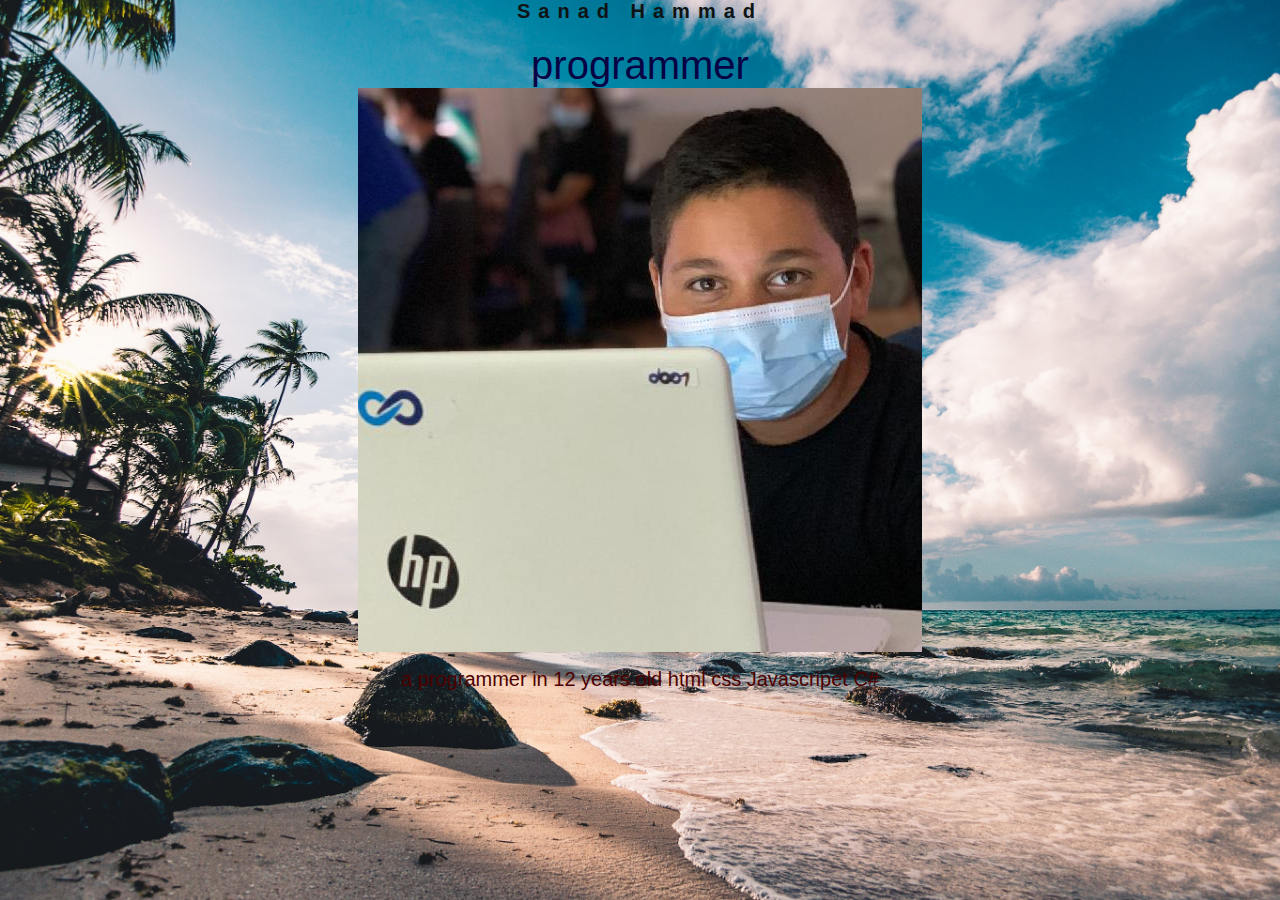
<file: About us .html>
<!DOCTYPE html>
<html>
<head>
     <title>About us</title>
     <link rel="stylesheet" href="about us.css">
</head>
<body>
    <div class="container">
    <h1>Sanad Hammad</h1>
    <h2>programmer </h2>
    <img src="pp.jpeg" alt="">
    <p>a programmer in 12 years old html css Javascripet C# </p>
    </div>
</body>
</html>
</file>
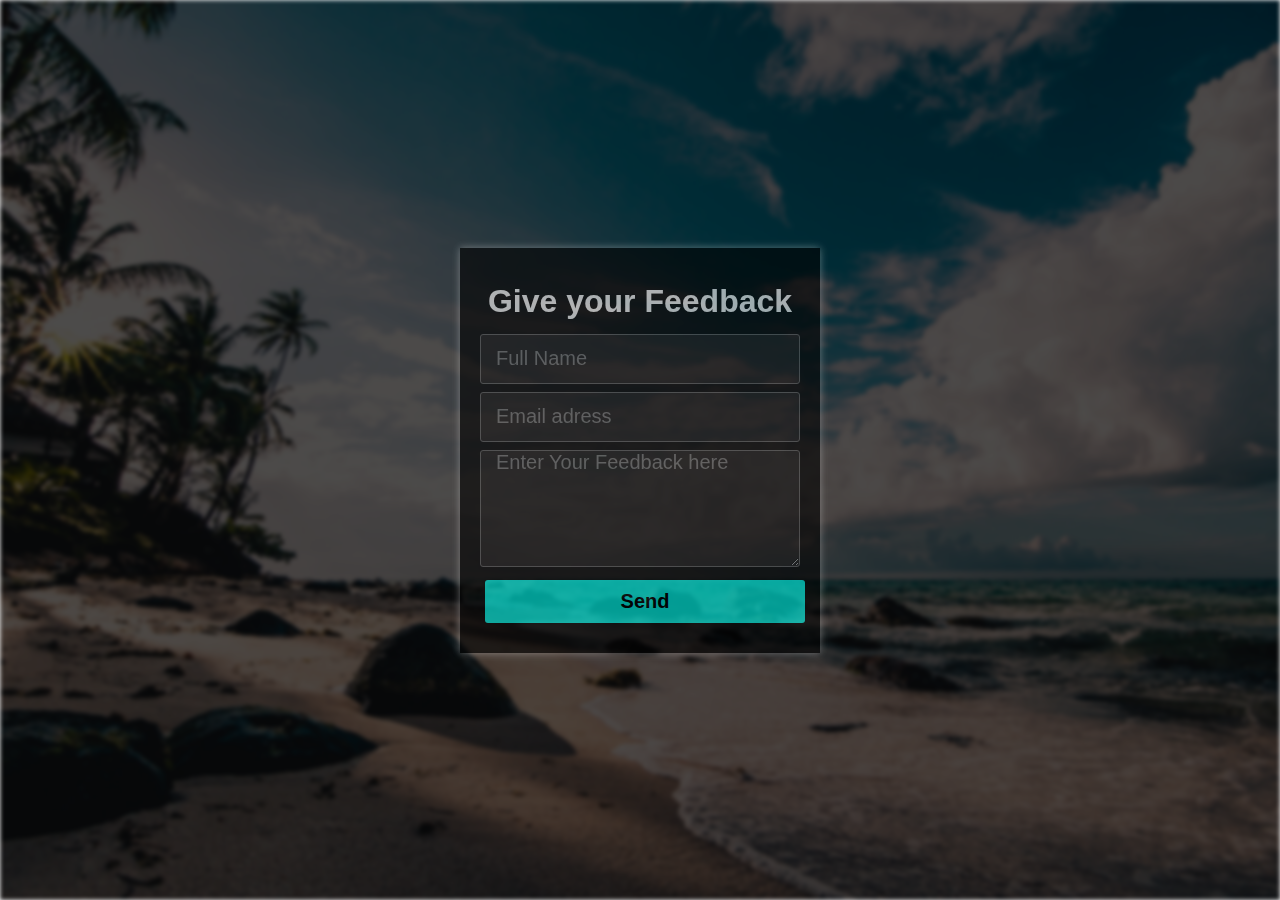
<file: feedback.html>
<!DOCTYPE html>
<html lang="en">
<head>
    
    <title>Feedback</title>
    <link rel="stylesheet" href="style.css">
    
</head>
<body>
   
    <section>
        
    </section>
    <div class="container">
        <form>
            <h1> Give your Feedback</h1>
            <div class="id">
                <input type="text" placeholder="Full Name">
                <i class="far fa-usr"></i>
            </div>
            <div class="id">
                <input type="text" placeholder="Email adress">
                <i class="far fa-envelope"></i>
                <br>
                <textarea cols="15" rows="5" placeholder="Enter Your Feedback here"></textarea>
                <button>Send</button>
            </div>
        </form>
    </div>

</body>
</html>
</file>
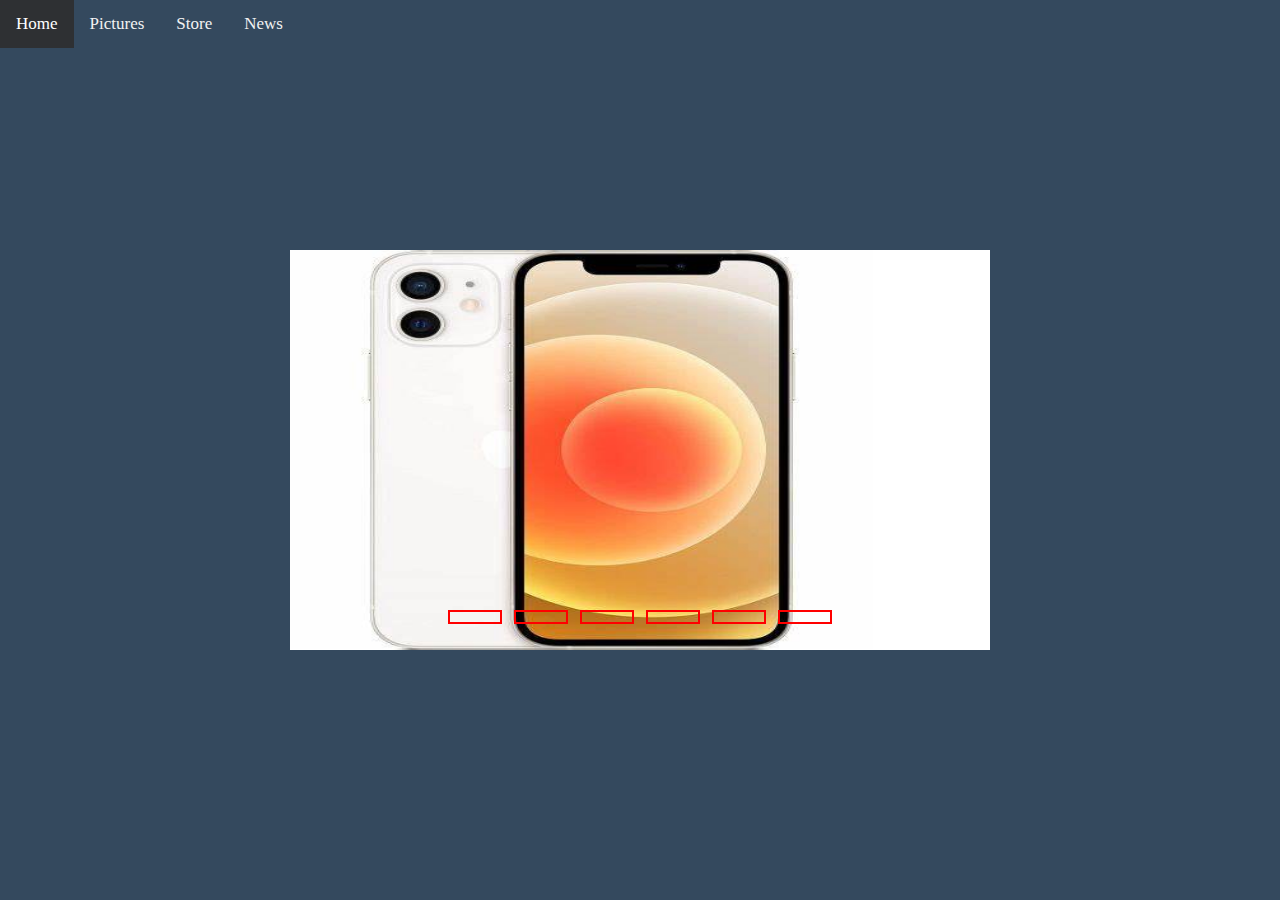
<file: Pictures.html>
<html lang="en" dir="ltr">
  <head>
    <meta charset="utf-8">
    <title></title>
    <style>
        body{
  margin: 0;
  padding: 0;
  background: #34495e;
}
.topnav a {
        float: left;
        color: #f2f2f2;
        text-align: center;
        padding: 14px 16px;
        text-decoration: none;
        font-size: 17px;
      }

      /* Change the color of links on hover */
      .topnav a:hover {
        background-color: #ddd;
        color: black;
      }

      /* Add a color to the active/current link */
      .topnav a.active {
        background-color: #2e3033;
        color: white;
      }
.slidershow{
  width: 700px;
  height: 400px;
  overflow: hidden;
}
.middle{
  position: absolute;
  top: 50%;
  left: 50%;
  transform: translate(-50%,-50%);
}
.navigation{
  position: absolute;
  bottom: 20px;
  left: 50%;
  transform: translateX(-50%);
  display: flex;
}
.bar{
  width: 50px;
  height: 10px;
  border: 2px solid rgb(255, 0, 0);
  margin: 6px;
  cursor: pointer;
  transition: 0.4s;
}
.bar:hover{
  background: rgb(255, 0, 0);
}

input[name="r"]{
    position: absolute;
    visibility: hidden;
}

.slides{
  width: 500%;
  height: 100%;
  display: flex;
}

.slide{
  width: 20%;
  transition: 0.6s;
}
.slide img{
  width: 100%;
  height: 100%;
}

#r1:checked ~ .s1{
  margin-left: 0;
}
#r2:checked ~ .s1{
  margin-left: -20%;
}
#r3:checked ~ .s1{
  margin-left: -40%;
}
#r4:checked ~ .s1{
  margin-left: -60%;
}
#r5:checked ~ .s1{
  margin-left: -80%;
}

    </style>
  </head>
  <body>
    <div class="topnav">
        <a class="active" href="index.html">Home</a> 
        <a href="Pictures.html">Pictures</a>
        <a href="store.html">Store</a>
        <a href="News.html">News</a>
      </div>
    <div class="slidershow middle">

      <div class="slides">
        <input type="radio" name="r" id="r1" checked>
        <input type="radio" name="r" id="r2">
        <input type="radio" name="r" id="r3">
        <input type="radio" name="r" id="r4">
        <input type="radio" name="r" id="r5">
        <div class="slide s1">
          <img src="1.jpeg" alt="">
        </div>
        <div class="slide">
          <img src="2.jpg" alt="">
        </div>
        <div class="slide">
          <img src="3.jpg" alt="">
        </div>
        <div class="slide">
          <img src="4.jpg" alt="">
        </div>
        <div class="slide">
          <img src="5.jpg" alt="">
        </div>
        <div class="slide">
            <img src="6.jpg" alt="">
          </div>
          
      </div>

      <div class="navigation">
        <label for="r1" class="bar"></label>
        <label for="r2" class="bar"></label>
        <label for="r3" class="bar"></label>
        <label for="r4" class="bar"></label>
        <label for="r5" class="bar"></label>
        <label for="r6" class="bar"></label>
        
      </div>
    </div>
  </body>
</html>
</file>
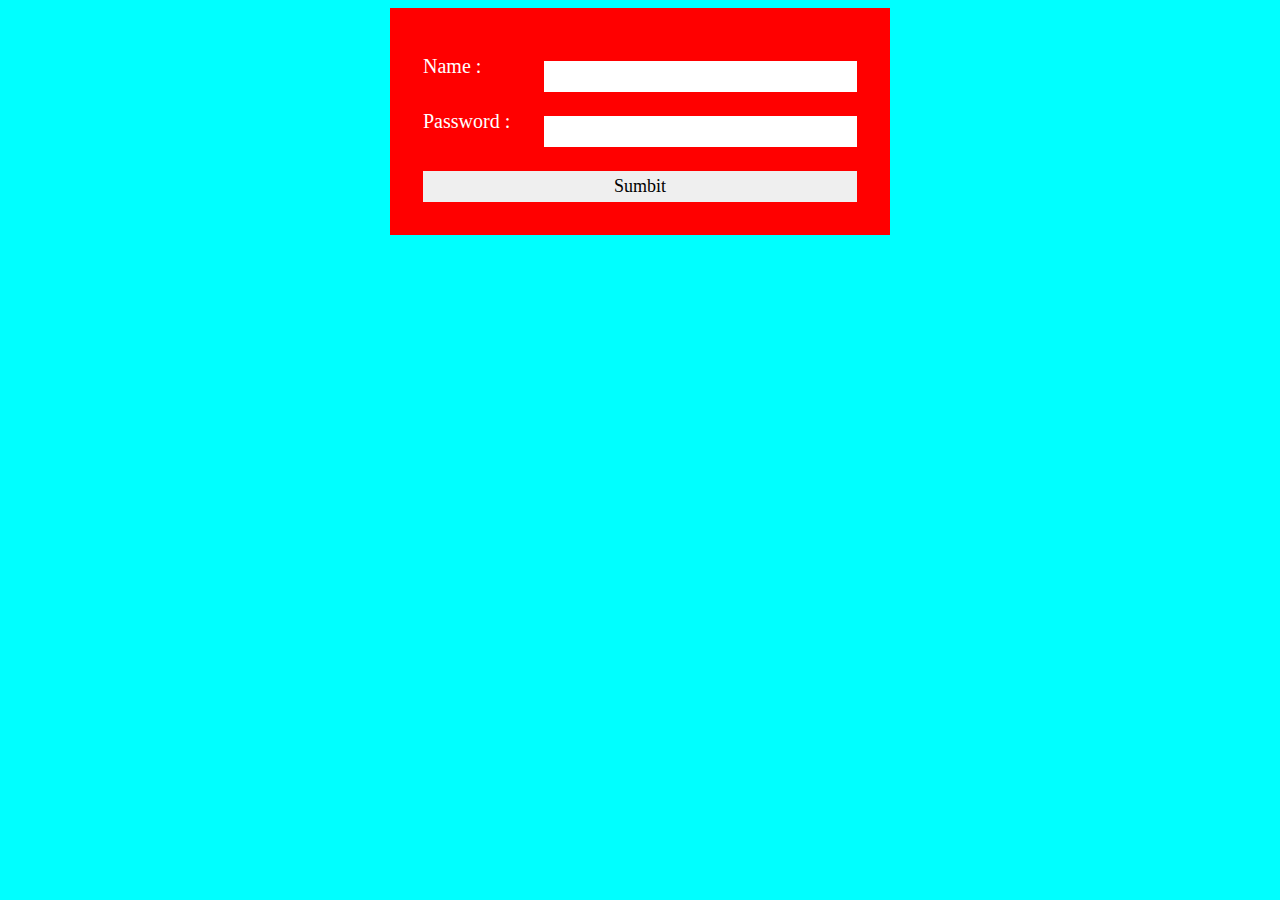
<file: register.html>
<html>
    <head> 
        <script>
            function moveToIndex(){
                window.location = "http://localhost:5500/index.html";
            }
        </script>
        <title> Register</title></head>
    <body>
        <style>
            body{
                background-color: aqua;
            }
            table{
                background-color:red ;
                padding: 30px;
                width: 500px;
                margin: auto;
                font-size: 20px;
                color: white;
                font-family: Verdana;
            }
            input{
                width: 100%;
                padding: 5px;
                margin-top: 20px;
                font-size: 18px;
                font-family: Verdana;
                border: none;
            }
            input[type=sumbit]{
                width: 20px;
                margin-left:250px ;
                background:#742e08;
                color:white;
                border:none;
                padding: 10px;
                border-radius: 5px;
                
            }
        </style>
         <form>
            <table>
                <tr>
                    <td>
                        Name :
                    </td>
                    <td>
                        <input type="text" name="">
                    </td>
                </tr>
                <tr>
                    <td>
                        Password :
                    </td>
                    <td>
                        <input type="password" name="">
                    </td>
                    <tr>
                        <td colspan="2"><input type="button" value="Sumbit" onclick="moveToIndex();">
                        </a>

                    </tr>
                </tr>
            </table>
        </form>
    </body>
</html>
</file>
<file: about us.css>
* {
    margin: 0;
    padding: 0;
    box-sizing: border-box;
}

html {
    font-size: 10px;
}

body{
    position: absolute;
    height: 100%;
    width: 100%;
    background: url(SEA.jpg);
    background-size: cover;
    font-family: "Roboto", sans-serif;
}

.container {
max-width: 1100px;
margin: 0 auto;
padding: 0 3rem;
text-align: center;
}

h1{
    color: rgb(16, 19, 19);
    font-size: 700;
    letter-spacing: 8px;
    margin-bottom: 2rem;
}

h2{
    color: rgb(7, 2, 68);
    font-size: 4rem;
    font-weight: 400;

}

p{
   font-size: 2rem;
   color: rgb(77, 0, 0);
    line-height: 5rem;
    margin-bottom: 5rem;
}
</file>
<file: style.css>
*{
    margin: 0;
    padding: 0;
    font-family: 'Poppins',sans-serif;
    box-sizing: border-box;
    outline: none;
    color: #fff;
}
section{
    position: absolute;
    height: 100%;
    width: 100%;
    background: url(SEA.jpg);
    background-size: cover;
    background-position:center ;
    filter: blur(2px) brightness(30%);
}
body{
    display: flex;
    min-height: 100vh;
    align-items: center;
    justify-content: center;
}
.container{
    width: 360px;
    background: black;
    box-shadow: 0 0 8px rgba(250,250,250,0.6);
    opacity: 0.6;
}
.container form{
    width: 100%;
    text-align: center;
    padding: 25px 20px;
}
form h1{
padding: 10px 0;
}
form .id{
    position: relative;
}

form input{
width: 100%;
height: 50px;
margin: 4px 0;
border: 1px solid #5c5c5c;
border-radius: 3px;
background: #181717;
padding: 0 15px;
padding-right: 45px;
font-size: 20px;
}
form textarea{
padding: 5px 15px;
border: 1px solid #5c5c5c;
border-radius: 3px;
background: #181717;
padding: 0 15px;
font-size: 20px;
width: 100%;
margin: 4px 0;
}
form button{
margin: 5px;
border: none;
background: #00fff0;
color: #000;
padding: 10px 0;
width: 100%;
font-size: 20px;
font-weight: 800;
cursor: pointer;
border-radius: 3px;
}
form input:focus,
form textarea:focus{
border: 1px solid #00fff0;
color: #00fff0;
transform: all 0.3 ease;
}
form input:focus::placeholder,
form textarea:focus::placeholder{
padding-left: 4px;
color: #00fff0;
transform: all 0.3 ease;
}
</file>
